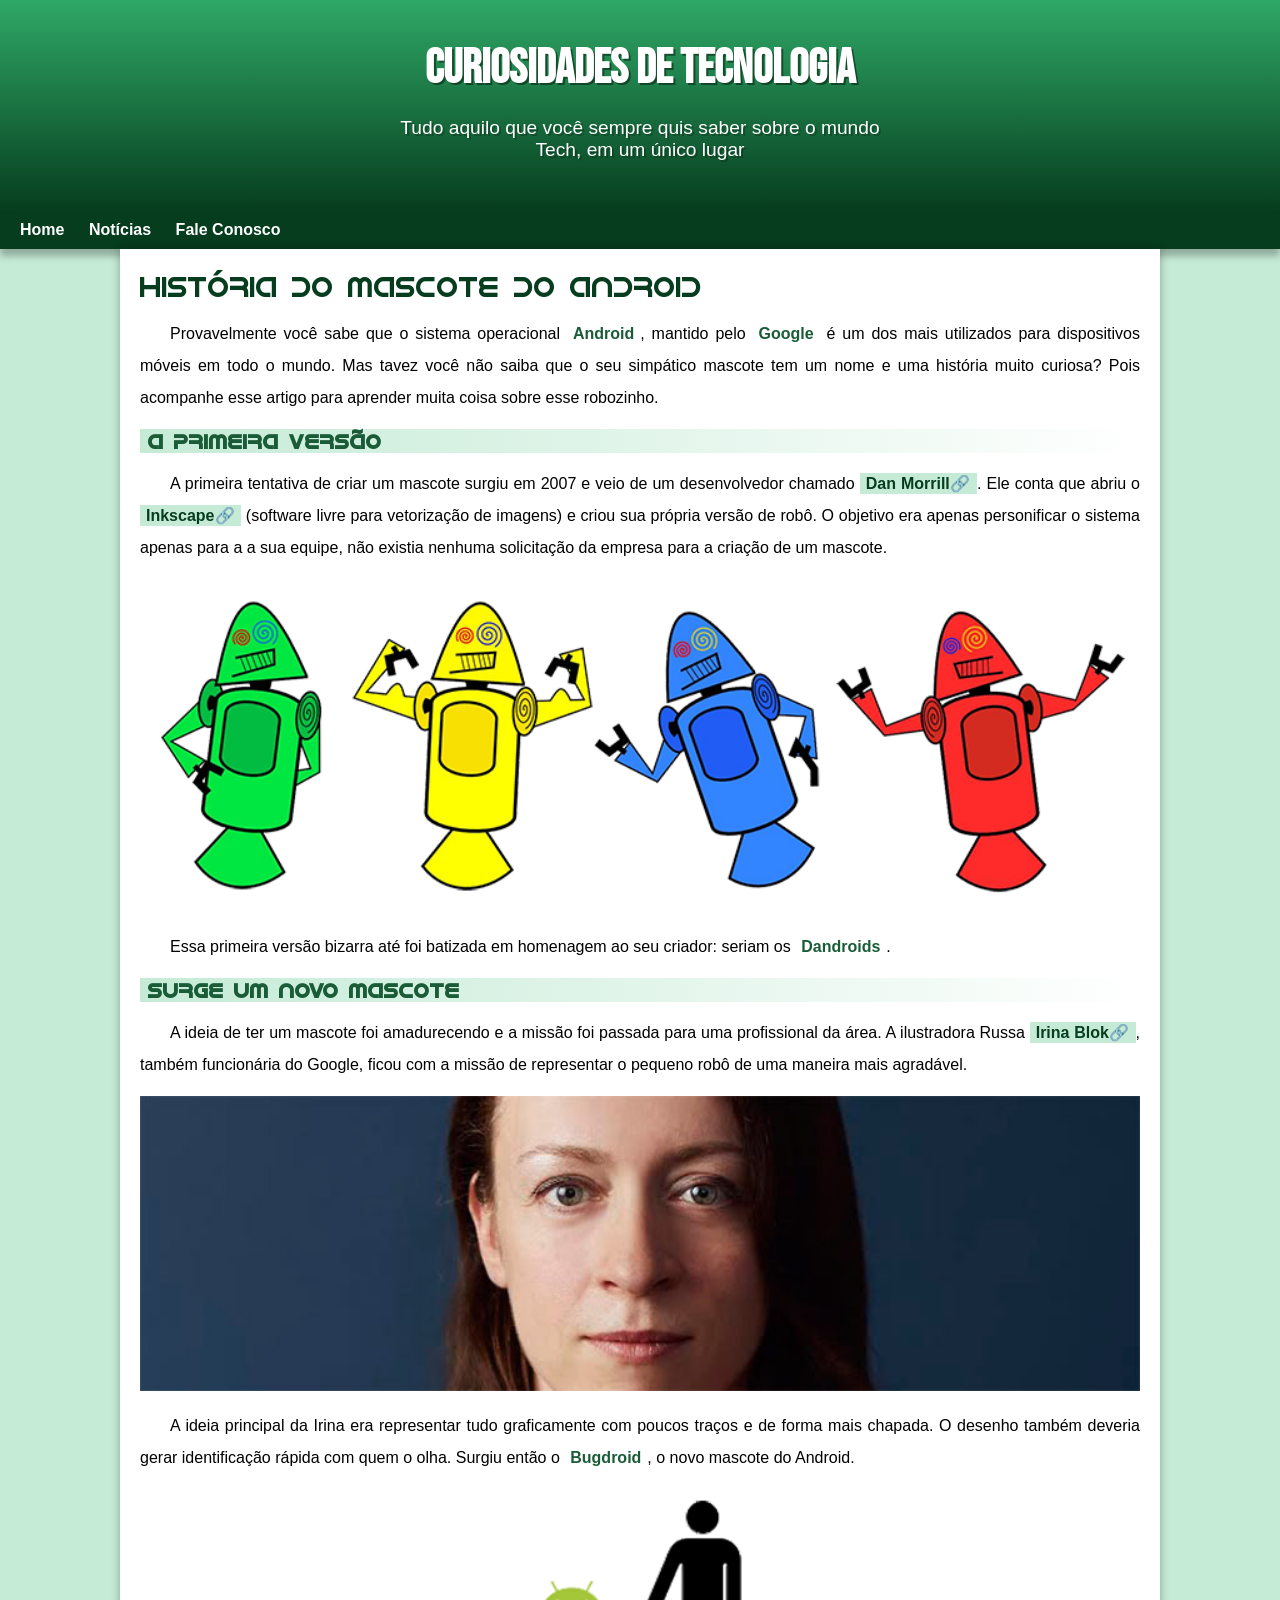
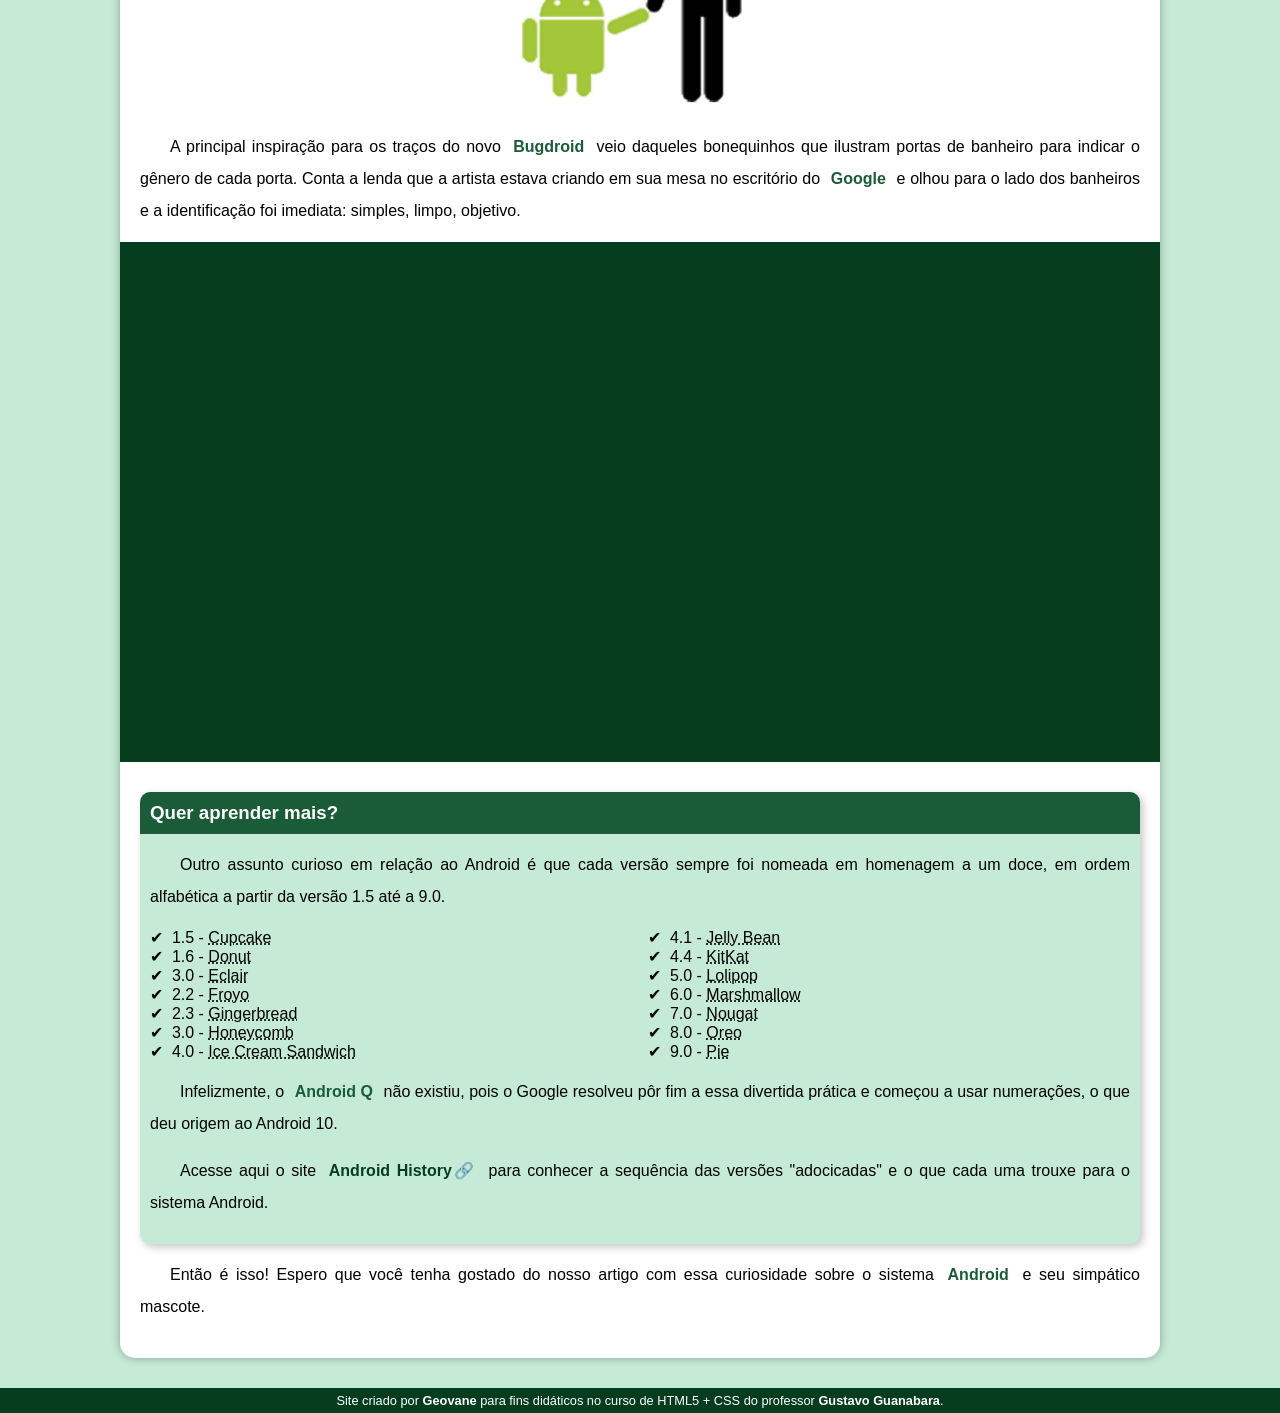
<file: index.html>
<!DOCTYPE html>
<html lang="pt-br">
<head>
    <meta charset="UTF-8">
    <meta name="viewport" content="width=device-width, initial-scale=1.0">
    <title>Como surgiu o mascote do Android?</title>
    <link rel="shortcut icon" href="imagens/favicon.ico" type="image/x-icon">
    <link rel="stylesheet" href="styles/style.css">
</head>
<body>
    <header>
        <h1>Curiosidades de tecnologia</h1>
        <p>Tudo aquilo que você sempre quis saber sobre o mundo Tech, em um único lugar</p>
    </header>
    <nav>
        <a href="#">Home</a>
        <a href="#">Notícias</a>
        <a href="#">Fale Conosco</a>
    </nav>
    <main>
        <article>
            <h1>História do Mascote do Android</h1>

            <p>Provavelmente você sabe que o sistema operacional <strong>Android</strong>, mantido pelo <strong>Google</strong> é um dos mais utilizados para dispositivos móveis em todo o mundo. Mas tavez você não saiba que o seu simpático mascote tem um nome e uma história muito curiosa? Pois acompanhe esse artigo para aprender muita coisa sobre esse robozinho.</p>

            <h2>A primeira versão</h2>

            <p>A primeira tentativa de criar um mascote surgiu em 2007 e veio de um desenvolvedor chamado <a href="https://androidcommunity.com/dan-morrill-shows-us-the-android-mascot-that-almost-was-20130103/" target="_blank" class="externo">Dan Morrill</a>. Ele conta que abriu o <a href="https://inkscape.org/pt-br/" target="_blank" class="externo" >Inkscape</a> (software livre para vetorização de imagens) e criou sua própria versão de robô. O objetivo era apenas personificar o sistema apenas para a a sua equipe, não existia nenhuma solicitação da empresa para a criação de um mascote.</p>

            <picture>
                <source media="(max-width: 600px)" srcset="imagens/dan-droids-pq.png">
                <img src="imagens/dan-droids.png" alt="Primeiro mascote do Android"></picture>

            <p>Essa primeira versão bizarra até foi batizada em homenagem ao seu criador: seriam os <strong>Dandroids</strong>.</p>

            <h2>Surge um novo mascote</h2>

            <p>A ideia de ter um mascote foi amadurecendo e a missão foi passada para uma profissional da área. A ilustradora Russa <a href="https://www.irinablok.com/android" target="_blank" class="externo">Irina Blok</a>, também funcionária do Google, ficou com a missão de representar o pequeno robô de uma maneira mais agradável.</p>

            <picture>
                <source media="(max-width:600px )" srcset="imagens/irina-blok-pq.jpg">
                <img src="imagens/irina-blok.jpg" alt="Irina Blok criadora do Bugdroid"></picture>

            <p>A ideia principal da Irina era representar tudo graficamente com poucos traços e de forma mais chapada. O desenho também deveria gerar identificação rápida com quem o olha. Surgiu então o <strong>Bugdroid</strong>, o novo mascote do Android.</p>

            <img src="imagens/bugdroid.png" class="pequena" alt="Bugdroid">

            <p>A principal inspiração para os traços do novo <strong>Bugdroid</strong> veio daqueles bonequinhos que ilustram portas de banheiro para indicar o gênero de cada porta. Conta a lenda que a artista estava criando em sua mesa no escritório do <strong>Google</strong> e olhou para o lado dos banheiros e a identificação foi imediata: simples, limpo, objetivo.</p>

            <div class="video"><iframe width="560" height="315" src="https://www.youtube.com/embed/l2UDgpLz20M?si=-4deip96smN83sOv" title="YouTube video player" frameborder="0" allow="accelerometer; autoplay; clipboard-write; encrypted-media; gyroscope; picture-in-picture; web-share" allowfullscreen></iframe></div>
            
            <aside>
                <h3>Quer aprender mais?</h3>
                <p>Outro assunto curioso em relação ao Android é que cada versão sempre foi nomeada em homenagem a um doce, em ordem alfabética a partir da versão 1.5 até a 9.0.</p>
                <ul>
                    <li>1.5 - <abbr title="Bolo de copo">Cupcake</abbr></li>
                    <li>1.6 - <abbr title="Rosquinha">Donut</abbr></li>
                    <li>3.0 - <abbr title="Bomba">Eclair</abbr></li>
                    <li>2.2 - <abbr title="Iogurte congelado">Froyo</abbr></li>
                    <li>2.3 - <abbr title="Biscoito de gengibre">Gingerbread</abbr></li>
                    <li>3.0 - <abbr title="Favo de mel">Honeycomb</abbr></li>
                    <li>4.0 - <abbr title="Sanduiche de sorvete">Ice Cream Sandwich</abbr></li>
                    <li>4.1 - <abbr title="Jujuba">Jelly Bean</abbr></li>
                    <li>4.4 - <abbr title="KitKat">KitKat</abbr></li>
                    <li>5.0 - <abbr title="Pirulito">Lolipop</abbr></li>
                    <li>6.0 - <abbr title="Marshmallow">Marshmallow</abbr></li>
                    <li>7.0 - <abbr title="Torrone">Nougat</abbr></li>
                    <li>8.0 - <abbr title="Oreo">Oreo</abbr></li>
                    <li>9.0 - <abbr title="Torta">Pie</abbr></li>
                </ul>
                <p>Infelizmente, o <strong>Android Q</strong> não existiu, pois o Google resolveu pôr fim a essa divertida prática e começou a usar numerações, o que deu origem ao Android 10.</p>
                <p>Acesse aqui o site <a href="https://www.android.com/intl/pt-BR_br/history/" target="_blank" class="externo">Android History</a> para conhecer a sequência das versões "adocicadas" e o que cada uma trouxe para o sistema Android.</p>
            </aside>
            

            <p>Então é isso! Espero que você tenha gostado do nosso artigo com essa curiosidade sobre o sistema <strong>Android</strong> e seu simpático mascote.</p>
        </article>
    </main>
    <footer>
        <p>
            Site criado por <a href="#"><strong>Geovane</strong></a> para fins didáticos no curso de HTML5 + CSS do professor <a href="https://gustavoguanabara.github.io/" target="_blank"><strong>Gustavo Guanabara</strong></a>.
        </p>
    </footer>
</body>
</html>
</file>
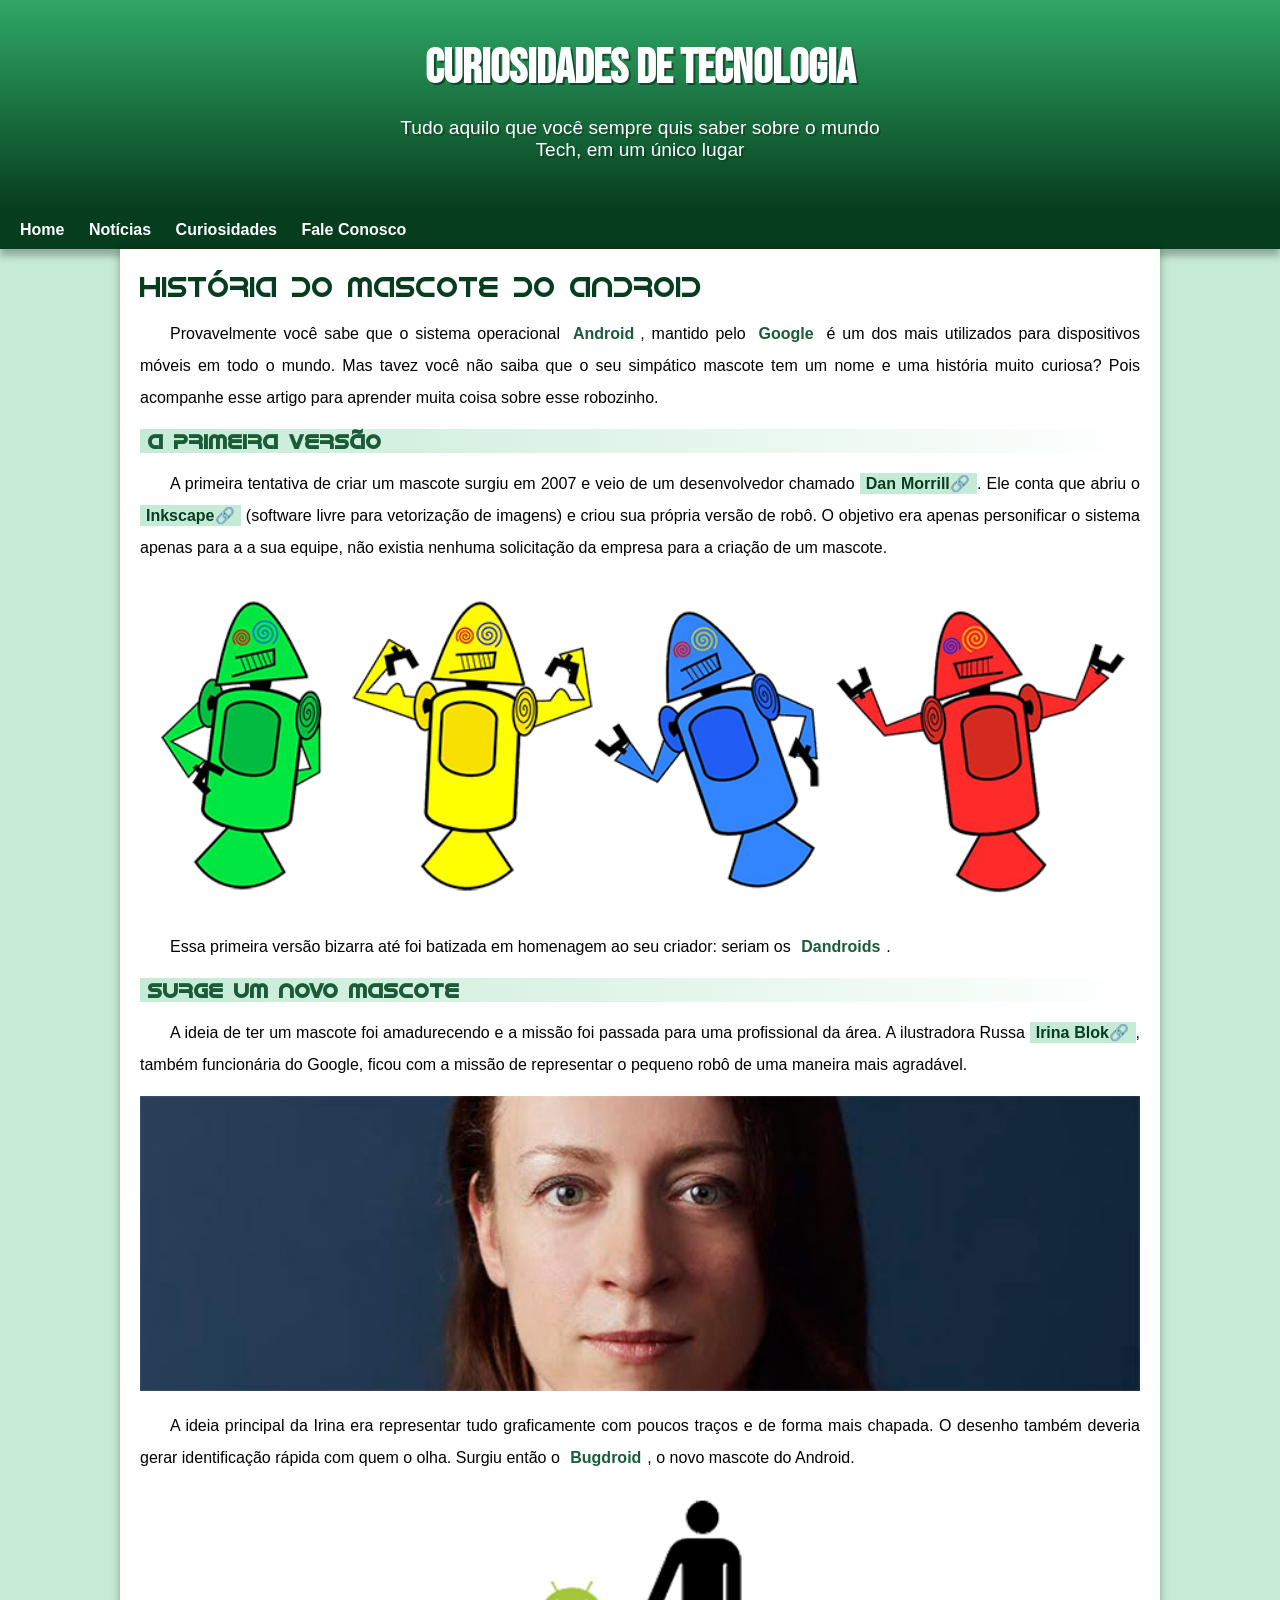
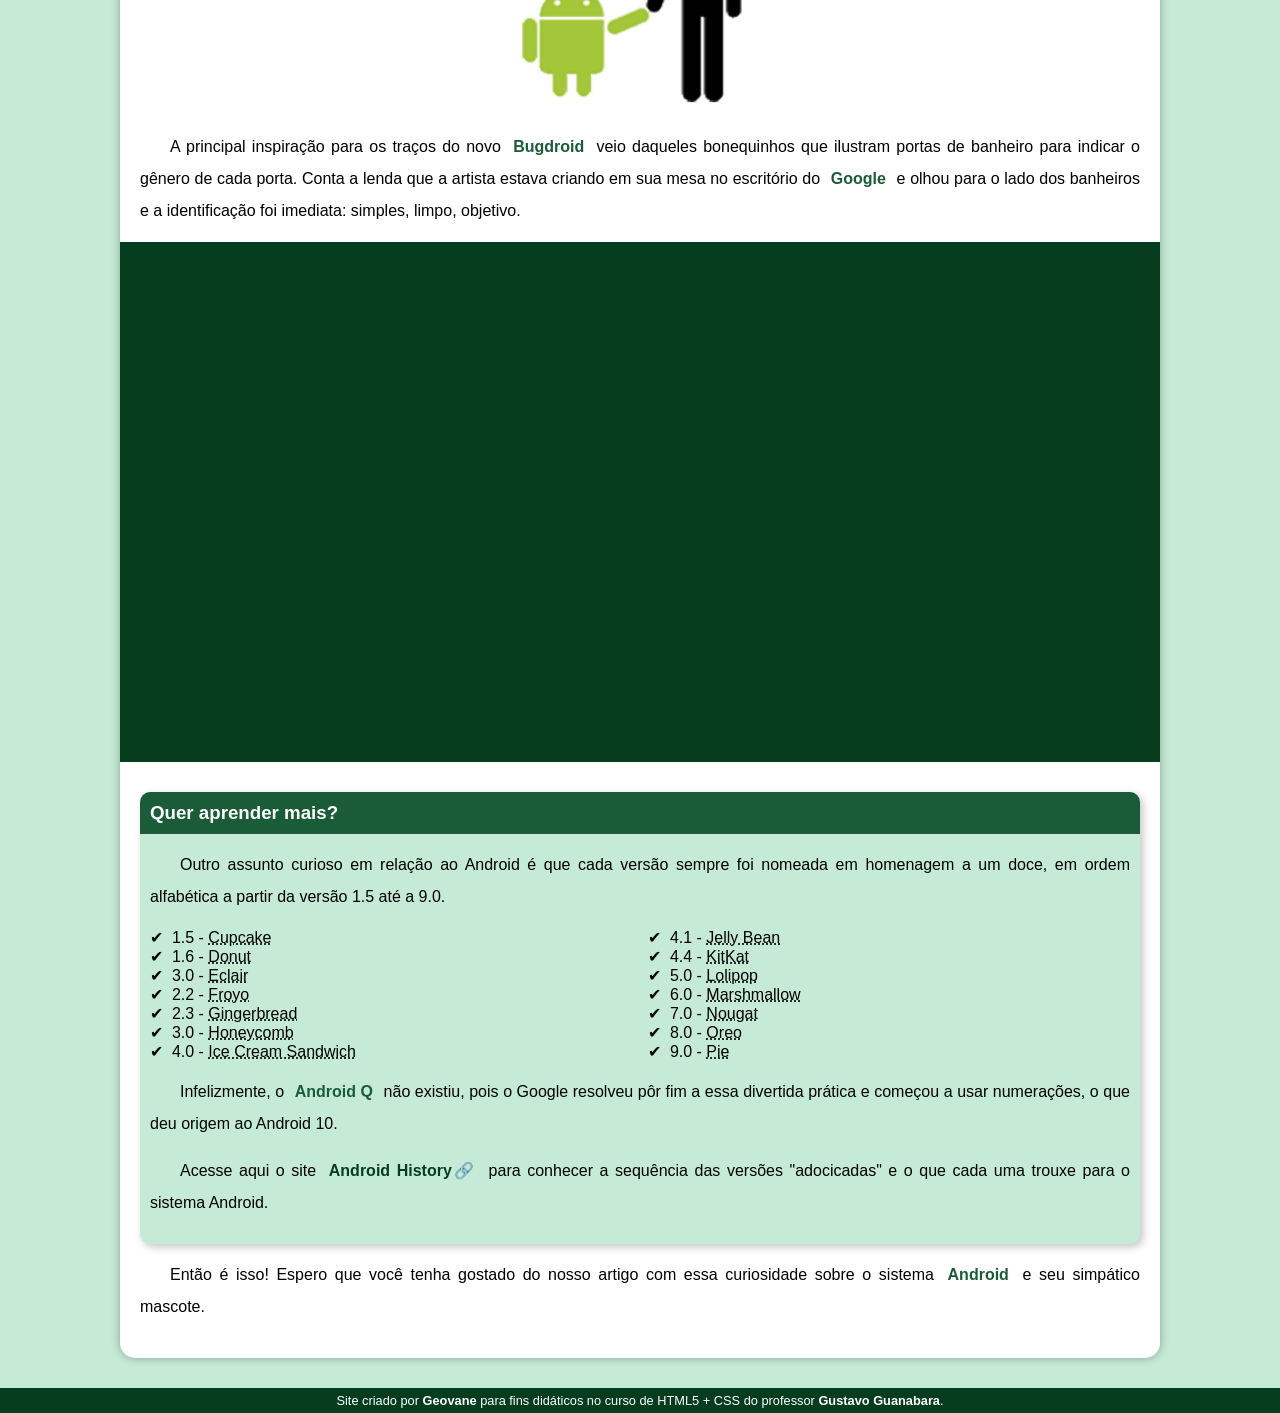
<file: android.html>
<!DOCTYPE html>
<html lang="pt-br">
<head>
    <meta charset="UTF-8">
    <meta name="viewport" content="width=device-width, initial-scale=1.0">
    <title>Como surgiu o mascote do Android?</title>
    <link rel="shortcut icon" href="imagens/favicon.ico" type="image/x-icon">
    <link rel="stylesheet" href="styles/style.css">
</head>
<body>
    <header>
        <h1>Curiosidades de tecnologia</h1>
        <p>Tudo aquilo que você sempre quis saber sobre o mundo Tech, em um único lugar</p>
    </header>
    <nav>
        <a href="#">Home</a>
        <a href="#">Notícias</a>
        <a href="#">Curiosidades</a>
        <a href="#">Fale Conosco</a>
    </nav>
    <main>
        <article>
            <h1>História do Mascote do Android</h1>

            <p>Provavelmente você sabe que o sistema operacional <strong>Android</strong>, mantido pelo <strong>Google</strong> é um dos mais utilizados para dispositivos móveis em todo o mundo. Mas tavez você não saiba que o seu simpático mascote tem um nome e uma história muito curiosa? Pois acompanhe esse artigo para aprender muita coisa sobre esse robozinho.</p>

            <h2>A primeira versão</h2>

            <p>A primeira tentativa de criar um mascote surgiu em 2007 e veio de um desenvolvedor chamado <a href="https://androidcommunity.com/dan-morrill-shows-us-the-android-mascot-that-almost-was-20130103/" target="_blank" class="externo">Dan Morrill</a>. Ele conta que abriu o <a href="https://inkscape.org/pt-br/" target="_blank" class="externo" >Inkscape</a> (software livre para vetorização de imagens) e criou sua própria versão de robô. O objetivo era apenas personificar o sistema apenas para a a sua equipe, não existia nenhuma solicitação da empresa para a criação de um mascote.</p>

            <picture>
                <source media="(max-width: 600px)" srcset="imagens/dan-droids-pq.png">
                <img src="imagens/dan-droids.png" alt="Primeiro mascote do Android"></picture>

            <p>Essa primeira versão bizarra até foi batizada em homenagem ao seu criador: seriam os <strong>Dandroids</strong>.</p>

            <h2>Surge um novo mascote</h2>

            <p>A ideia de ter um mascote foi amadurecendo e a missão foi passada para uma profissional da área. A ilustradora Russa <a href="https://www.irinablok.com/android" target="_blank" class="externo">Irina Blok</a>, também funcionária do Google, ficou com a missão de representar o pequeno robô de uma maneira mais agradável.</p>

            <picture>
                <source media="(max-width:600px )" srcset="imagens/irina-blok-pq.jpg">
                <img src="imagens/irina-blok.jpg" alt="Irina Blok criadora do Bugdroid"></picture>

            <p>A ideia principal da Irina era representar tudo graficamente com poucos traços e de forma mais chapada. O desenho também deveria gerar identificação rápida com quem o olha. Surgiu então o <strong>Bugdroid</strong>, o novo mascote do Android.</p>

            <img src="imagens/bugdroid.png" class="pequena" alt="Bugdroid">

            <p>A principal inspiração para os traços do novo <strong>Bugdroid</strong> veio daqueles bonequinhos que ilustram portas de banheiro para indicar o gênero de cada porta. Conta a lenda que a artista estava criando em sua mesa no escritório do <strong>Google</strong> e olhou para o lado dos banheiros e a identificação foi imediata: simples, limpo, objetivo.</p>

            <div class="video"><iframe width="560" height="315" src="https://www.youtube.com/embed/l2UDgpLz20M?si=-4deip96smN83sOv" title="YouTube video player" frameborder="0" allow="accelerometer; autoplay; clipboard-write; encrypted-media; gyroscope; picture-in-picture; web-share" allowfullscreen></iframe></div>
            
            <aside>
                <h3>Quer aprender mais?</h3>
                <p>Outro assunto curioso em relação ao Android é que cada versão sempre foi nomeada em homenagem a um doce, em ordem alfabética a partir da versão 1.5 até a 9.0.</p>
                <ul>
                    <li>1.5 - <abbr title="Bolo de copo">Cupcake</abbr></li>
                    <li>1.6 - <abbr title="Rosquinha">Donut</abbr></li>
                    <li>3.0 - <abbr title="Bomba">Eclair</abbr></li>
                    <li>2.2 - <abbr title="Iogurte congelado">Froyo</abbr></li>
                    <li>2.3 - <abbr title="Biscoito de gengibre">Gingerbread</abbr></li>
                    <li>3.0 - <abbr title="Favo de mel">Honeycomb</abbr></li>
                    <li>4.0 - <abbr title="Sanduiche de sorvete">Ice Cream Sandwich</abbr></li>
                    <li>4.1 - <abbr title="Jujuba">Jelly Bean</abbr></li>
                    <li>4.4 - <abbr title="KitKat">KitKat</abbr></li>
                    <li>5.0 - <abbr title="Pirulito">Lolipop</abbr></li>
                    <li>6.0 - <abbr title="Marshmallow">Marshmallow</abbr></li>
                    <li>7.0 - <abbr title="Torrone">Nougat</abbr></li>
                    <li>8.0 - <abbr title="Oreo">Oreo</abbr></li>
                    <li>9.0 - <abbr title="Torta">Pie</abbr></li>
                </ul>
                <p>Infelizmente, o <strong>Android Q</strong> não existiu, pois o Google resolveu pôr fim a essa divertida prática e começou a usar numerações, o que deu origem ao Android 10.</p>
                <p>Acesse aqui o site <a href="https://www.android.com/intl/pt-BR_br/history/" target="_blank" class="externo">Android History</a> para conhecer a sequência das versões "adocicadas" e o que cada uma trouxe para o sistema Android.</p>
            </aside>
            

            <p>Então é isso! Espero que você tenha gostado do nosso artigo com essa curiosidade sobre o sistema <strong>Android</strong> e seu simpático mascote.</p>
        </article>
    </main>
    <footer>
        <p>
            Site criado por <a href="#"><strong>Geovane</strong></a> para fins didáticos no curso de HTML5 + CSS do professor <a href="https://gustavoguanabara.github.io/" target="_blank"><strong>Gustavo Guanabara</strong></a>.
        </p>
    </footer>
</body>
</html>
</file>
<file: styles/style.css>
@charset "UTF-8";

@import url('https://fonts.googleapis.com/css2?family=Bebas+Neue&family=Dancing+Script:wght@500&display=swap');
@font-face {
    font-family: 'Android' ;
    src: url('/fontes/idroid.otf') format(opentype);
    font-weight: normal;
}




:root{
    --cor0:#c5ebd6;
    --cor1:#83e1ad;
    --cor2:#3ddc84;
    --cor3:#2fa866;
    --cor4:#1a5c37;
    --cor5:#063d1e;

    --fonte-padrão: Arial, Verdana, Helvetica, sans-serif;
    --fonte-destaque: 'Bebas Neue', cursive;
    --fonte-android: 'Android', cursive;
}
*{
    margin:0px;
    padding: 0px;
}

header{
    background-image: linear-gradient(to bottom, var(--cor3), var(--cor5));
    min-height: 150px;
    text-align: center;
    padding-top: 40px;
}

body{
    background-color: var(--cor0);
    font-family: var(--fonte-padrão);
}

a.externo::after {
    content: '\1F517';
}

header > h1 {
    color: white;
    font-family: var(--fonte-destaque);
    margin-bottom: 20px;
    font-size: 3em;
    text-shadow: 2px 2px 0px rgba(0, 0, 0, 0.432);
}
header > p {
    color: white;
    font-family: var(--fonte-padrão);
    font-size: 1.2em;
    max-width: 500px;
    padding-right: 10px;
    padding-left: 10px;
    margin: auto;
    padding-bottom: 50px;
    text-shadow: 2px 2px 0px rgba(0, 0, 0, 0.233);
}
nav{
    background-color: var(--cor5);
    padding: 10px;
    box-shadow: 0px 7px 7px rgba(0, 0, 0, 0.274);
}
nav > a {
    color: white;
    padding: 10px;
    text-decoration: none;
    font-weight: bold;
    border-radius: 3px;
    transition-duration: .5s;
}
nav > a:hover {
    background-color: var(--cor3);
    color: var(--cor5)
}
main{
    min-width: 300px;
    max-width: 1000px;
    background-color: white;
    margin: auto;
    padding: 20px;
    box-shadow: 0px 0px 10px rgba(0, 0, 0, 0.315);
    margin-bottom: 30px;
    border-bottom-left-radius:15px ;
    border-bottom-right-radius: 15px;
}

main p{
    margin: 15px 0px;
    text-align: justify;
    text-indent: 30px;
    line-height: 2em;
    font-size: 1em;
}

main strong{
    color: #1a5c37;
    font-weight: bold;
    padding: 2px 6px;
}
main a {
    text-decoration: none;
    font-weight: bold;
    color: var(--cor5);
    background-color: var(--cor0);
    padding: 2px 6px;
}

main a:hover{
    text-decoration: underline;
    color: var(--cor0);
    background-color: #063d1e;
    transition-duration: .3s;
    
}

main h1{
    color: var(--cor5);
    font-family: var(--fonte-android);
    font-weight: normal;
    font-size: 1.8em;
}
main h2 {
    font-family: var(--fonte-android);
    color: var(--cor4);
    font-size: 1.3em;
    background-image: linear-gradient(to right, var(--cor0), transparent);
    text-indent: 8px;
}


main img {
    width: 100%;
}

main img.pequena{
    max-width: 350px;
    display: block;
    margin: auto;
}

div.video{
    background-color: var(--cor5);
    margin: 0px -20px 30px -20px;
    padding: 20px;
    padding-bottom: 50%;
    position: relative;
}

div.video > iframe{
position: absolute;
top: 5%;
left: 5%;
width: 90% ;
height: 90% ;
}

aside{
    background-color:var(--cor0) ;
    padding: 10px;
    border-radius: 10px;
    box-shadow: 3px 3px 8px rgba(0, 0, 0, 0.233);
}

aside > h3 {
    background-color: var(--cor4);
    color: white;
    padding: 10px;
    margin: -10px -10px 0px -10px;
    border-radius: 10px 10px 0px 0px;
}

aside > ul {
    list-style-type: '\2714\00A0\00A0';
    list-style-position: inside;
    columns: 2;
}

footer{
    background-color: var(--cor5);
    color: white;
    text-align: center;
    font-size: 0.8em;
    padding: 5px;
}

footer > p > a{
    color: white;
    font-weight: bold;
    text-decoration: none;
}
footer a:hover{
    text-decoration: underline;
    color: var(--cor1);
}
</file>
